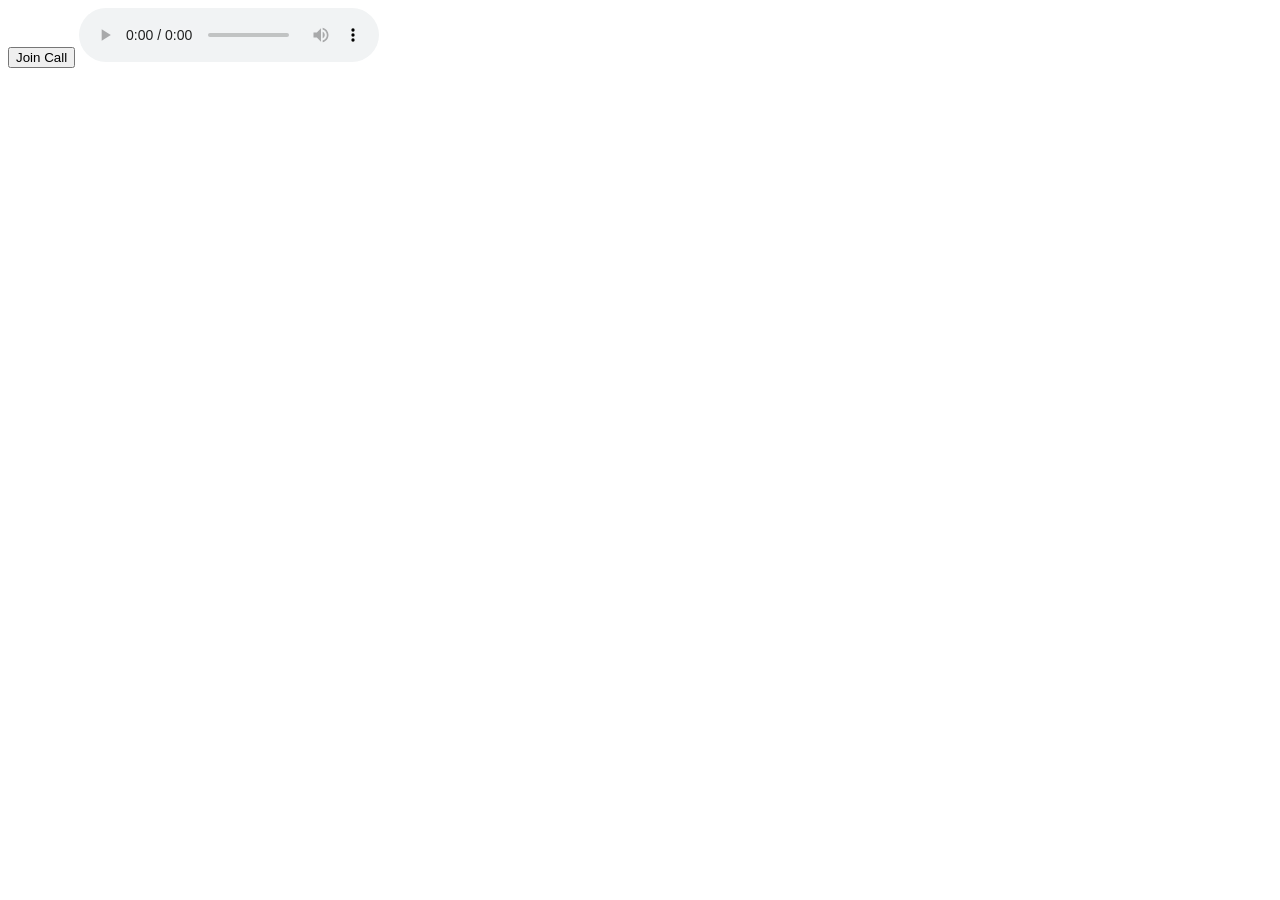
<file: static/admin.html>
<!DOCTYPE html>
<html>
<head>
    <title>Admin</title>
</head>
<body>
    <button onclick="joinCall()">Join Call</button>
    <audio id="audio" controls autoplay></audio>
    <script src="/static/admin.js"></script>
</body>
</html>
</file>
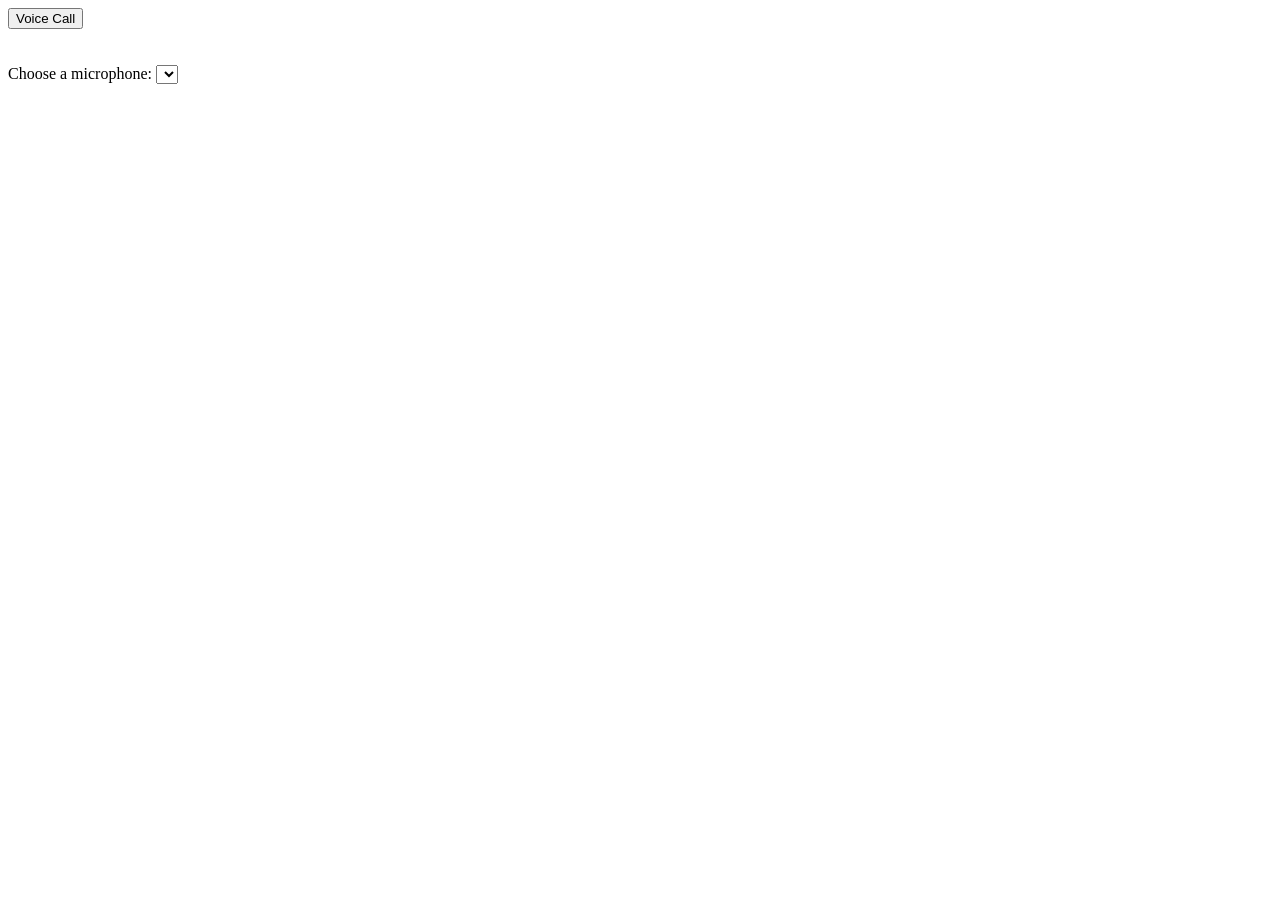
<file: static/client.html>
<!DOCTYPE html>
<html>
<head>
    <title>Client</title>
</head>
<body>
    <button onclick="startCall()">Voice Call</button>
    <br />
    <label for="microphoneList">Choose a microphone:</label>
    <select id="microphoneList"></select>
    <canvas id="audioMeter" width="300" height="50"></canvas>
    <script src="/static/client.js"></script>
    

</body>
</html>
</file>
